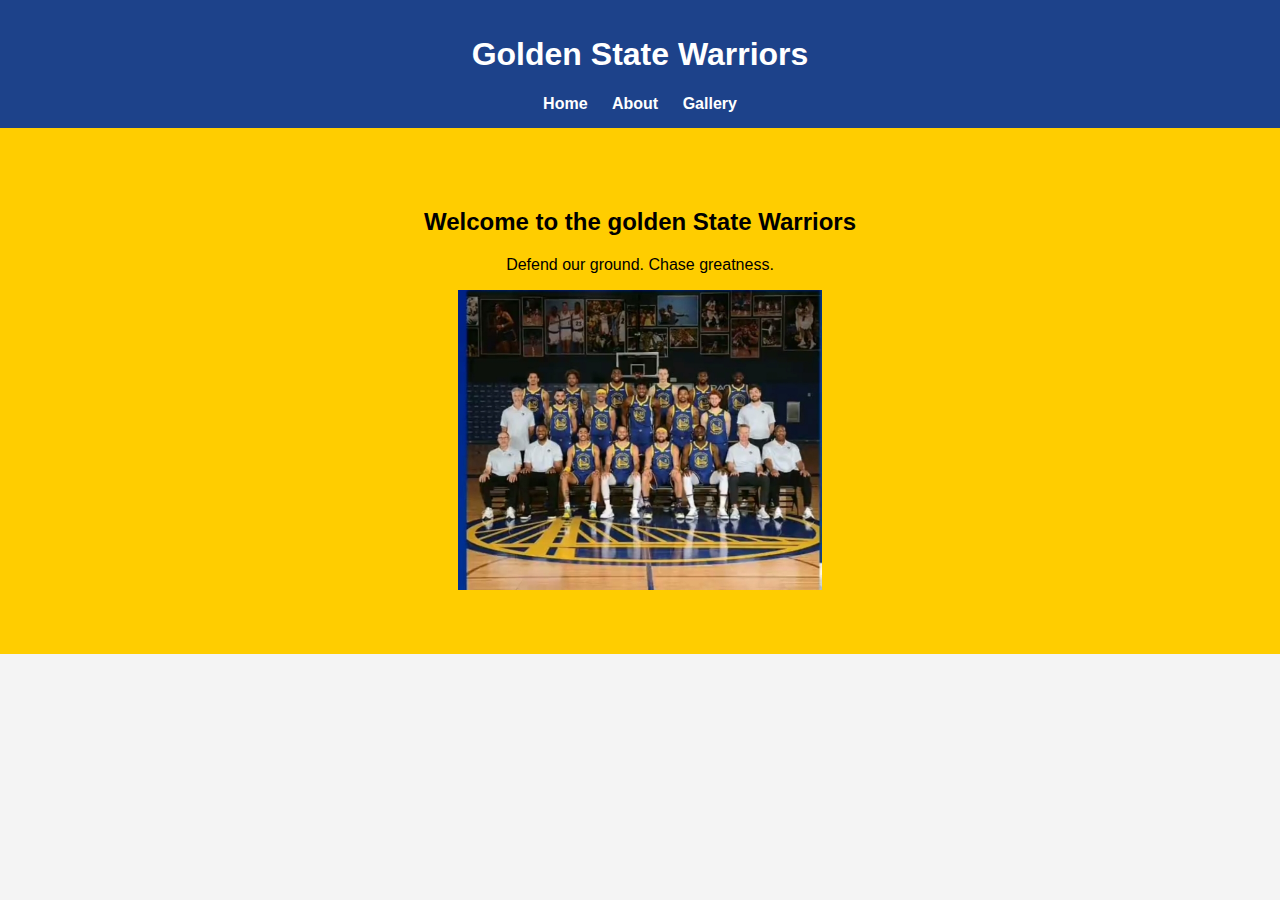
<file: index.html>
<!DOCTYPE html>
<html lang="en">
<head>
  <meta charset="UTF-8" />
  <meta name="viewport" content="width=device-width, initial-scale=1.0" />
  <title>Golden State Warriors - Home</title>
  <link rel="stylesheet" href="style.css" />
</head>
<body>
  <header>
    <h1>Golden State Warriors</h1>
    <nav>
      <a href="index.html">Home</a>
      <a href="about.html">About</a>
      <a href="gallery.html">Gallery</a>
    </nav>
  </header>
  <div class="hero">
    <h2>Welcome to the golden State Warriors</h2>
    <p>Defend our ground. Chase greatness.</p>
    <img src="IMG_20251025_100832.jpg" alt="" />
  </div>
</body>
</html>
</file>
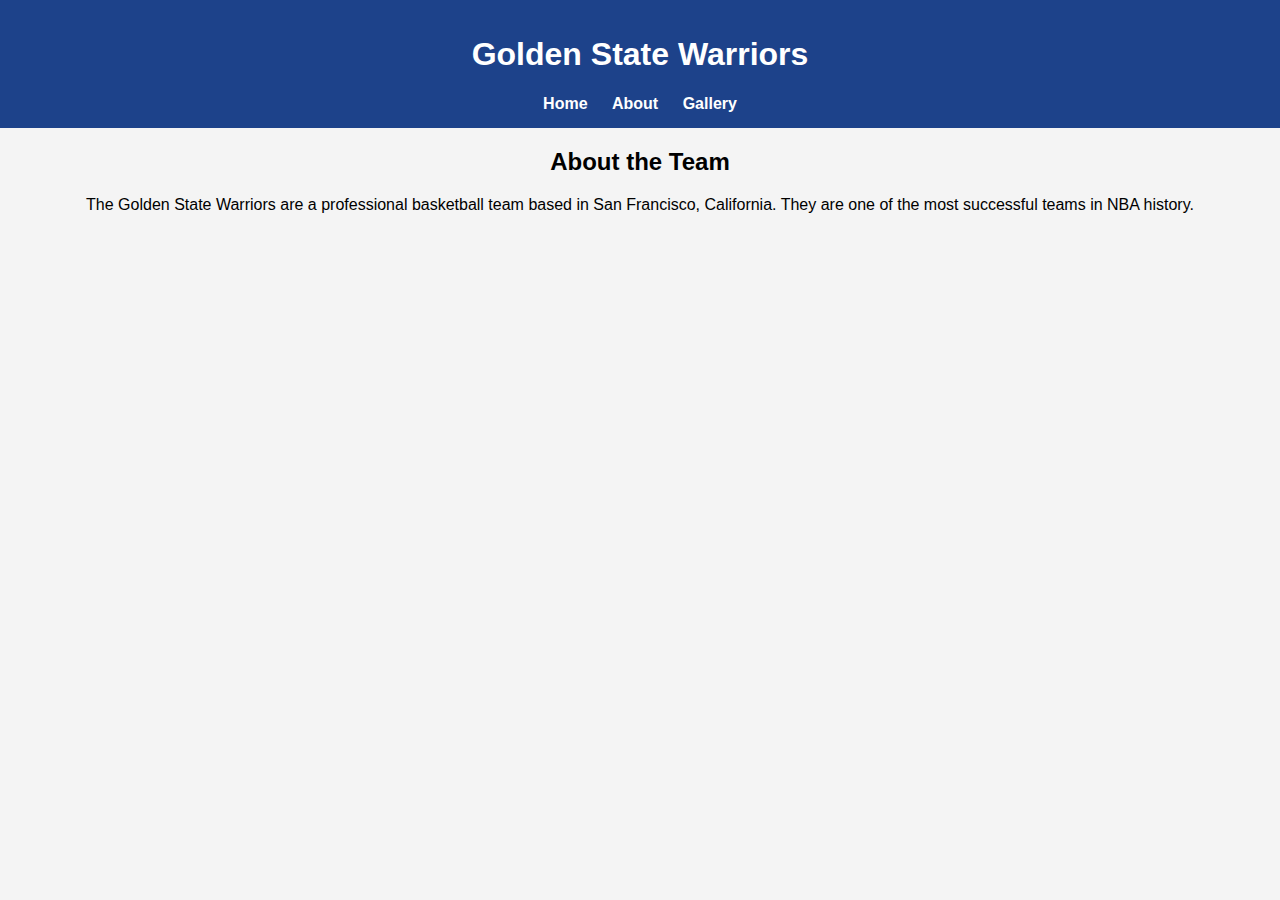
<file: about.html>
<!DOCTYPE html>
<html lang="en">
<head>
  <meta charset="UTF-8" />
  <meta name="viewport" content="width=device-width, initial-scale=1.0" />
  <title>About - Golden State Warriors</title>
  <link rel="stylesheet" href="style.css" />
</head>
<body>
  <header>
    <h1>Golden State Warriors</h1>
    <nav>
      <a href="index.html">Home</a>
      <a href="about.html">About</a>
      <a href="gallery.html">Gallery</a>
    </nav>
  </header>
  <div class="about">
    <h2>About the Team</h2>
    <p>The Golden State Warriors are a professional basketball team based in San Francisco, California. They are one of the most successful teams in NBA history.</p>
  </div>
</body>
</html>
</file>
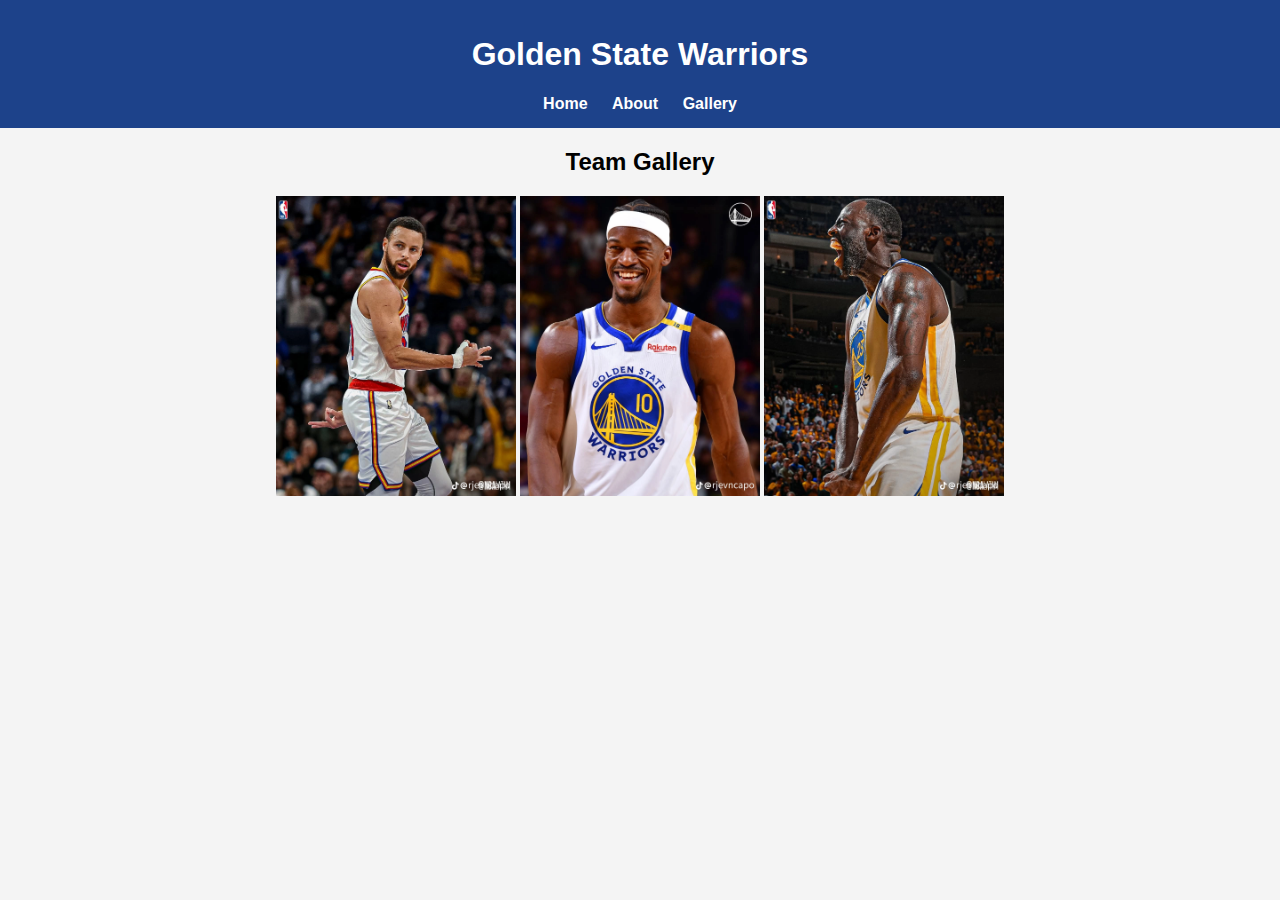
<file: gallery.html>
<!DOCTYPE html>
<html lang="en">
<head>
  <meta charset="UTF-8" />
  <meta name="viewport" content="width=device-width, initial-scale=1.0" />
  <title>Gallery - Golden State Warriors</title>
  <link rel="stylesheet" href="style.css" />
</head>
<body>
  <header>
    <h1>Golden State Warriors</h1>
    <nav>
      <a href="index.html">Home</a>
      <a href="about.html">About</a>
      <a href="gallery.html">Gallery</a>
    </nav>
  </header>
      <h2>Team Gallery</h2>
  <div class="img">
    <img src="acef7eca0734e0ba48db2fe4d423200b.png" alt="">
    <img src="a5f4de8c6ca09f9dec94fac319a86298.png" alt="" />
    <img src="02e38b1d4f8971394512f76f9ed984fa.png" alt="" />
  </div>
</body>
</html>
</file>
<file: style.css>
body {
  margin: 0;
  font-family: Arial, sans-serif;
  background: #f4f4f4;
  text-align: center;
}
header {
  background: #1d428a;
  color: white;
  padding: 15px;
}
nav a {
  color: white;
  margin: 0 10px;
  text-decoration: none;
  font-weight: bold;
}
.hero {
  padding: 60px 20px;
  background: #ffcd00;
}
img{
  widows: 100px ;
  height: 300px;
  
}
</file>
